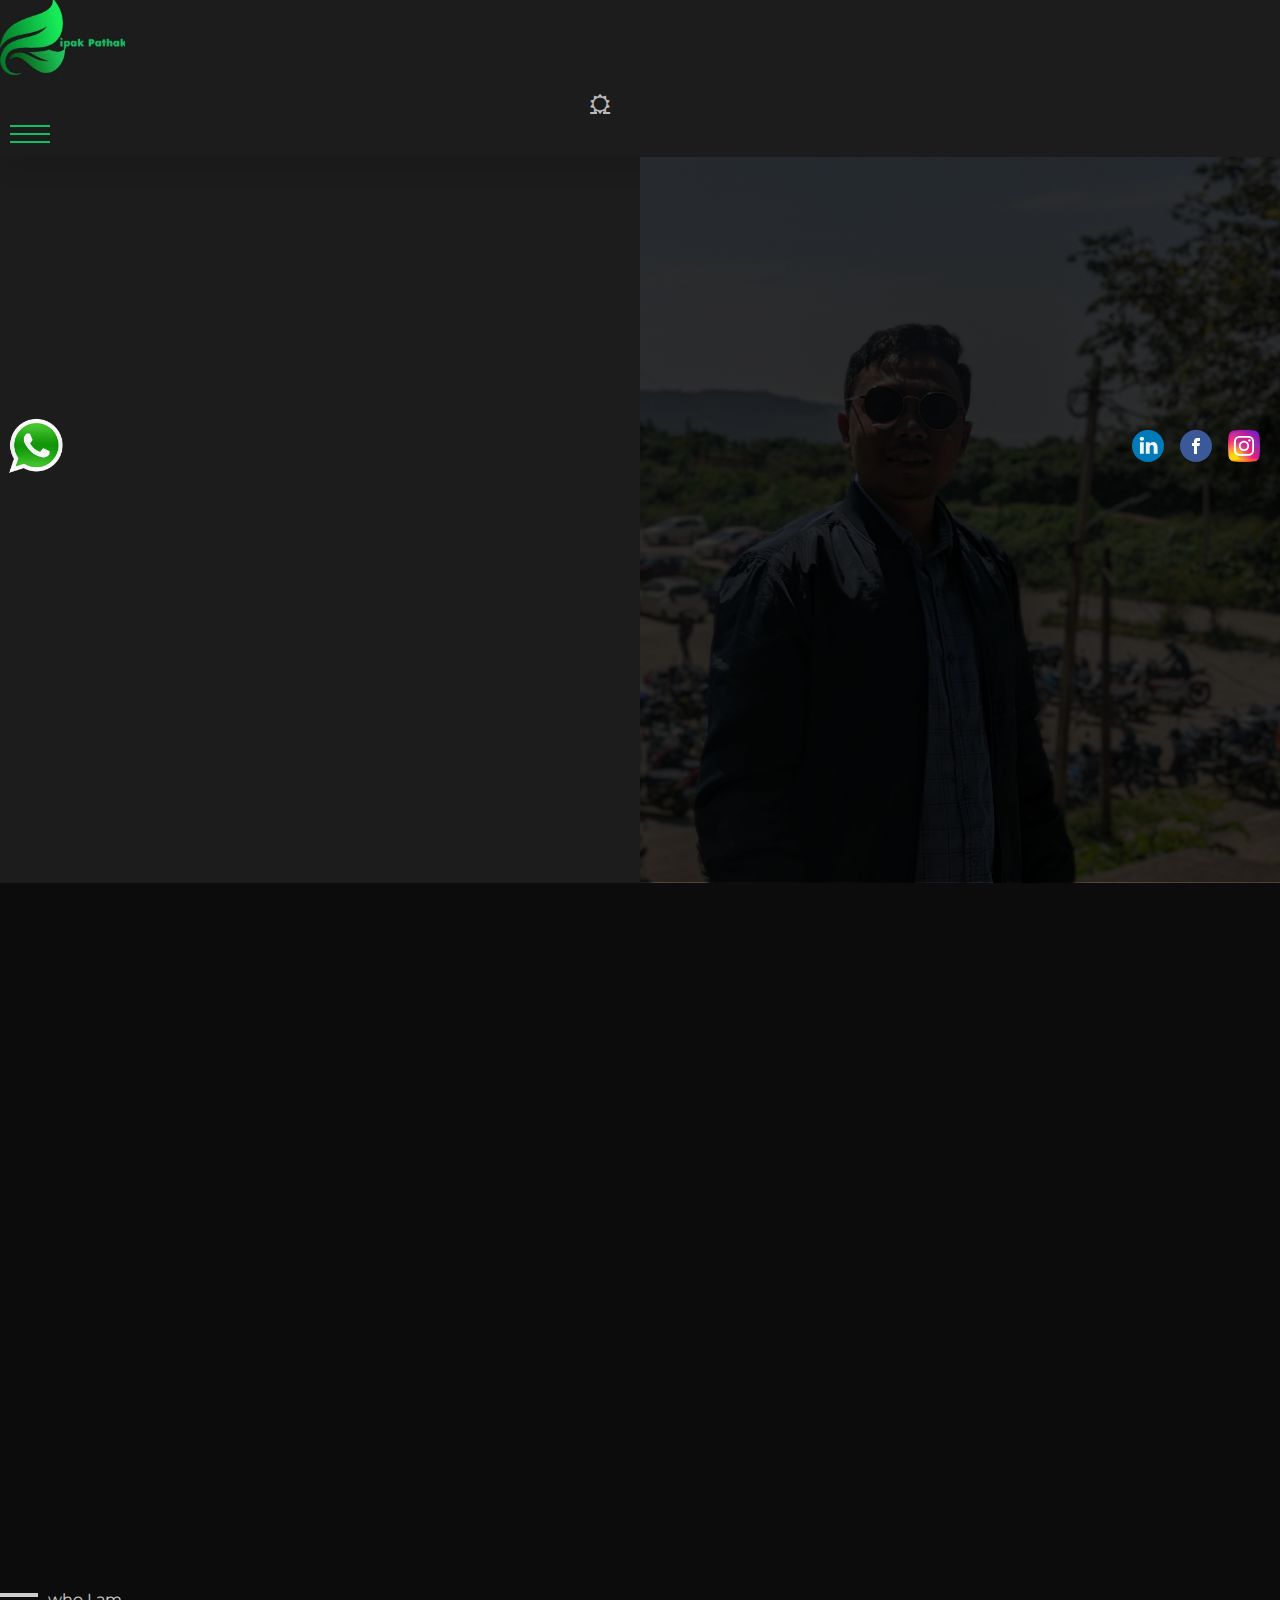
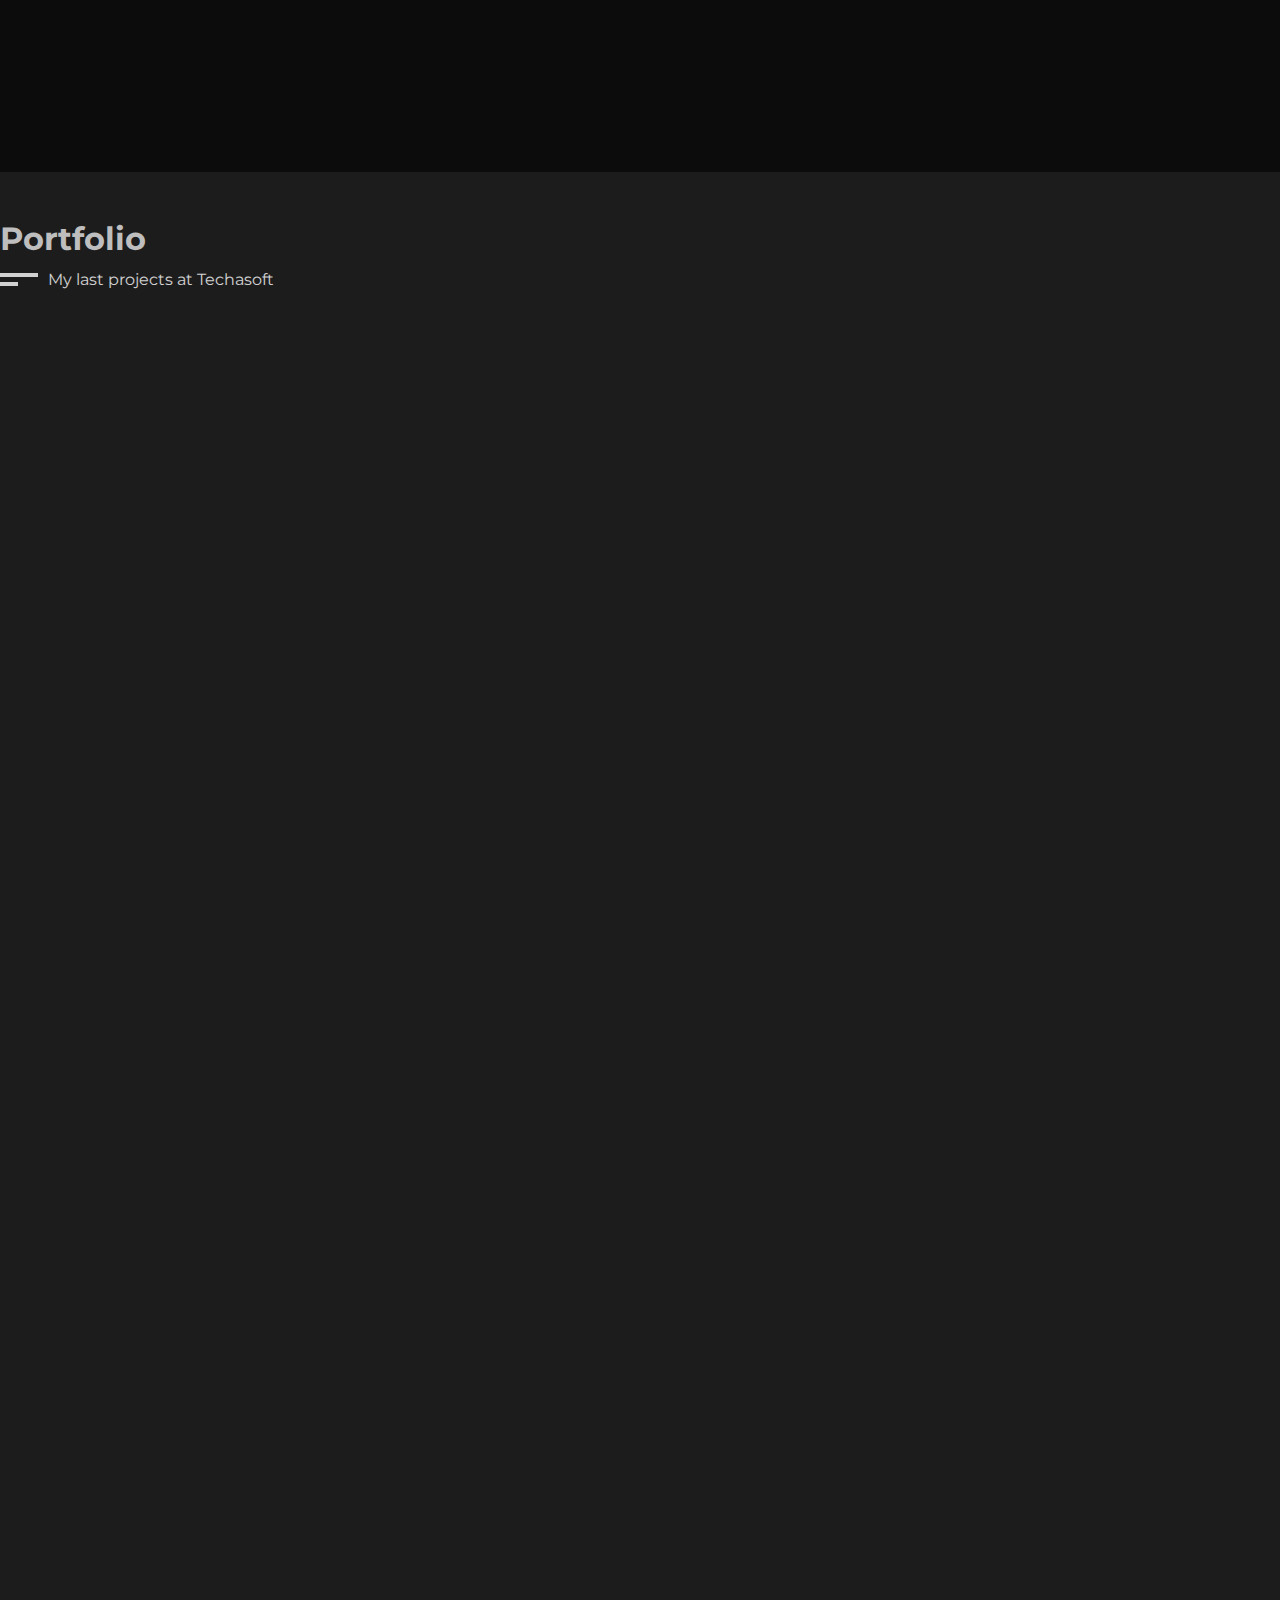
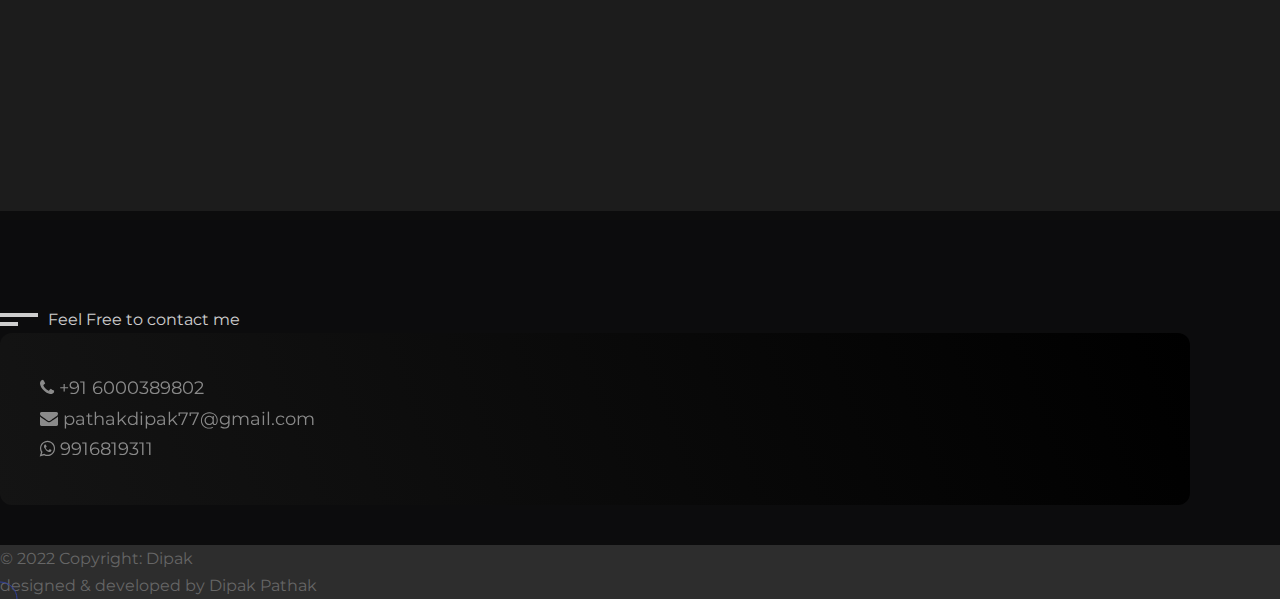
<file: index.html>
<!DOCTYPE html>
<html lang="en">

<head>
  <meta charset="UTF-8">
  <meta http-equiv="X-UA-Compatible" content="IE=edge">
  <meta name="viewport" content="width=device-width, initial-scale=1.0">
  <meta name="author" content="Dipak Pathak">
  <meta name="description" content="An Indian front-end web developer who crafts websites with a strong focus on delivering a user-first experience, blending it seamlessly with clean and minimalistic design principles. My expertise lies in creating responsive websites that not only look great but also align with your business objectives, all while preserving their distinct uniqueness
  ">
  <meta name="keywords" content="HTML, CSS, Bootstrap, JavaScript, PHP, Codeigniter">
  <link rel="short icon" href="./assets/images/logL.png">
  <meta property="og:title" content="Portfolio | Dipak Pathak">
  <meta property="og:description" content="An Indian front-end web developer who crafts websites with a strong focus on delivering a user-first experience, blending it seamlessly with clean and minimalistic design principles. My expertise lies in creating responsive websites that not only look great but also align with your business objectives, all while preserving their distinct uniqueness
  ">
  <meta property="og:image" content="./assets/images/logo.webp">
  <meta property="og:url" content="https://dipakpathak164.github.io/myportfolio.github.io/">
  <!-- Bootstrap CSS -->
  <link href="https://cdn.jsdelivr.net/npm/bootstrap@5.1.3/dist/css/bootstrap.min.css" rel="stylesheet"
    integrity="sha384-1BmE4kWBq78iYhFldvKuhfTAU6auU8tT94WrHftjDbrCEXSU1oBoqyl2QvZ6jIW3" crossorigin="anonymous">
  <!-- font awesome -->
  <link rel="stylesheet" href="https://stackpath.bootstrapcdn.com/font-awesome/4.7.0/css/font-awesome.min.css">

  <!-- Aos -->
  <link href="https://unpkg.com/aos@2.3.1/dist/aos.css" rel="stylesheet">

  <!-- Custom css -->
  <link rel="stylesheet" href="./assets/css/style.css">
  <!-- Swiper -->
  <link rel="stylesheet" href="./assets/css/swiper-bundle.min.css">
  <!-- Slick -->
  <link rel="stylesheet" href="./assets/css/owl.carousel.css">
  <link rel="stylesheet" href="./assets/css/owl.carousel.min.css">
  <link rel="stylesheet" href="./assets/css/owl.theme.default.min.css">
  <link rel="stylesheet" href="https://cdnjs.cloudflare.com/ajax/libs/animate.css/4.1.1/animate.min.css" />
  <title>Portfolio || Dipak Pathak</title>
  <!-- Google fonts -->
  <link rel="preconnect" href="https://fonts.googleapis.com">
  <link rel="preconnect" href="https://fonts.gstatic.com" crossorigin>
  <link href="https://fonts.googleapis.com/css2?family=Montserrat:wght@400;500;600;700;800&display=swap"
    rel="stylesheet">
</head>

<body class=" ">
  <div id="body-overlay"></div>
  <!-- Start Custom navbar -->
  <header class="topheader">
    <nav class="navbar navbar-expand   py-1">
      <div class="container-fluid common_container">
        <a class="navbar-brand" href="https://dipakpathak164.github.io/myportfolio.github.io/">
          <img src="./assets/images/logo.webp" class="logoBlack" alt="Light">
          <img src="./assets/images/logow.webp" class="logoWhite" alt="Light">
        </a>
        <div class="d-flex align-items-center">
           <div class="nav-item theme-settings">
            <button class="toggler-button" type="button">
              <a href="javascript:void(0)" class="nav-link theme-settings-icon me-0">
                <i class="fa fa-moon-o theme-dark" aria-hidden="true"></i>
                <i class="fa fa-sun-o theme-bright" data-placement="bottom"></i>
              </a>
            </button>
           </div>
           <button id="sidebarCollapse">
            <div class="bar-parents">
              <div class="bar1"></div>
              <div class="bar2"></div>
              <div class="bar3"></div>
            </div>
           </button>
        </div>
        <div class="collapse navbar-collapse" id="navbarNav">
          <div class="mobile-logo d-none">
            <h2><span class="logo-text">DL<img src="./assets/images/bulbon.gif" alt="Light"
                  class="light__img animate__animated animate__flip">ght</span></h2>
          </div>
          <ul class="navbar-nav mx-auto">
            <li class="nav-item">
              <a class="nav-link nv_link" href="#">
                <i class="fa fa-home d-md-none d-block i-mob"></i>
                Home
              </a>
            </li>
            <li class="nav-item">
              <a class="nav-link nv_link nv_link-about" href="#about-me">
                <i class="fa fa-user-circle-o d-md-none d-block i-mob"></i>
                About
              </a>
            </li>
             <li class="nav-item">
              <a class="nav-link nv_link" href="#service">
                <i class="fa fa-suitcase d-md-none d-block i-mob" ></i>
                 Service
               </a>
            </li>
            <li class="nav-item">
              <a class="nav-link nv_link" href="#skills">
                <i class="fa fa-laptop d-md-none d-block i-mob"></i>
                Skills
              </a>
            </li>
           <li class="nav-item">
              <a class="nav-link nv_link" href="#portfolio">
                <i class="fa fa-handshake-o d-md-none d-block i-mob" ></i>
                Portfolio
              </a>
            </li>
           <li class="nav-item d-md-block d-none">
              <a class="nav-link demo nv_link" href="#contact-me">
                <i class="fa fa-info-circle d-md-none d-block i-mob" ></i>
                Contact
              </a>
            </li>
          </ul>
        </div>
      </div>
    </nav>
  </header>
  <!-- End Custom navbar -->
  <!-- Progress Bar -->
  <div class="progress__bar">
    <div class="filled" id="bar-higlight"></div>
  </div>
  <!-- Progress Bar -->
  <!-- Pre Loader -->
  <!-- <div id="preloader">
    <img src="./assets/images/bulbon.gif" alt="light">
  </div> -->
  <!--/ Pre Loader -->
  <!--=========Start Main ========== -->
  <main id="main">
    <section class="text-section top-hero sec-gap   position-relative">
      <div class="container-fluid common_container">
        <div class="row">
          <div class="col-md-7 d-flex align-items-center" data-aos="fade-up" data-aos-duration="1500">
            <div>
              <p class="small-hero">Hello, and welcome to my digital canvas! I'm</p>
              <h2 class="title">Dipak Pathak</h2>
              
                <h1 class="font-semi-bold"><span class="type__text"></span></h1>
               
               <p class="top-para"><i class="fa fa-smile-o"></i> Currently Working at <a href="https://www.techasoft.com/" target="_blank">Techasoft Pvt. Ltd</a></p>
              <div>
                <a href="tel:6000389802" class="btn btn_primary">
                 Contact me
                </a>
              </div>
            </div>
          </div>
          <div class="col-md-5 d-flex align-items-center mt-md-0 mt-4">
            <div class="photo-frame"   data-aos="zoom-in" data-aos-duration="1500">
              <img src="./assets/images/pp.jpg" alt="profile" class="mx-auto  "
              >
            </div>
          </div>
        </div>
      </div>
    </section>

    <!-- --About me -->
    <section class="about sec-gap  " id="about-me">
      <div class="container-fluid common_container">
        <div class="row">
          <div class="col-md-4 order-md-1 order-2">
            <div class="img-div">
              <img src="./assets/images/about.png" class="w-100 " alt="profile" data-aos="flip-up"
                data-aos-duration="1500">
            </div>
          </div>
          <div class="col-md-7 order-md-2 order-1 offset-md-1 d-flex align-items-center">
            <div class="">
              <div class="col-md-12">
                <h2 data-aos="fade-up" data-aos-duration="1500">About me</h2>
                <div class="base-line">
                  <div>
                    <div class="bar-line bar-1"></div>
                    <div class="bar-line bar-2"></div>
                  </div>
                  <p class="abt-para abt-para_w ">who I am</p>
                </div>
                <div class="mt-5">
                  <h3 data-aos="fade-up" data-aos-duration="1500">Dipak Pathak</h3>
                  <p data-aos="fade-up" data-aos-duration="1500" class="text-justify">AAn Indian front-end web developer who crafts websites with a strong focus on delivering a user-first experience, blending it seamlessly with clean and minimalistic design principles. My expertise lies in creating responsive websites that not only look great but also align with your business objectives, all while preserving their distinct uniqueness
                  </p>
                </div>
              </div>
            </div>
          </div>
        </div>
      </div>
    </section>
    <!-- --/About me -->

    <!-- ----Service--- -->
    <section class="sec-gap  " id="service">
      <div class="container-fluid common_container">
        <div class="row">
          <h2 class="second-heading text-center" data-aos="fade-up" data-aos-duration="1500">
            How do I help you?
          </h2>
        </div>
        <div class="row mt-4">
          <div class="col-lg-4 col-md-6 ml-auto p-xl-0 pe-xl-4">
            <div class="card card_1" data-aos="zoom-in-up">
              <div class="card_icon">
                <i class="fa fa-paint-brush"></i>
              </div>
              <h2>
                Web Design
              </h2>
              <p>
                Web design refers to the design of websites that are displayed on the internet. I work on the appearance
                in some cases, content of a website. Appearance, for instance, relates to the colors, font, and images
                used.
              </p>
            </div>
          </div>
          <div class="col-lg-4 col-md-6 p-xl-0 px-xl-2 mt-md-0 mt-4 mr-auto">
            <div class="card card_1" data-aos="zoom-in-up">
              <div class="card_icon">
                <i class="fa fa-mobile"></i>
              </div>
              <h2>
                Devices Responsive
              </h2>
              <p>
                Since the mid-2010s, design for mobile and tablet browsers has become ever-increasingly important.Two of
                the most common methods for designing websites that work well both on desktop and mobile are responsive
                and adaptive design.I build responsive websites for cross devices.
              </p>
            </div>
          </div>
          <!-- <div class="col-lg-4 col-md-6 p-xl-0 ps-xl-4 ps-xl-4 mt-lg-0 mt-4 mx-auto">
            <div class="card card_1" data-aos="zoom-in-up">
              <div class="card_icon">
                <i class="fa fa-code"></i>
              </div>
              <h2>
                App Design
              </h2>
              <p>
                Now more than ever an app is essential to your business. Build yours, worry-free. Get award-winning
                tech,
                with a fixed price and delivery date before you start.
              </p>
            </div>
          </div> -->
        </div>
      </div>
    </section>
    <!-- ----/Service--- -->

    <!-- Key Skills -->
    <section class="key-skills   sec-gap" id="skills">
      <div class="common_container container-fluid">
        <div class="row">
          <div class="col-md-12 text-center">
            <h2 data-aos="fade-up" data-aos-duration="1500">My Skills</h2>
            <div class="base-line justify-content-center">
              <div>
                <div class="bar-line bar-1"></div>
                <div class="bar-line bar-2"></div>
              </div>
              <p class="abt-para">what I know</p>
            </div>
          </div>
        </div>
        <div class="row mt-4">
          <div class="col-md-6 d-flex align-items-center">
            <div class="me-md-5 text-mb-center">
              <h4 data-aos="fade-up" data-aos-duration="1500" class="sub-key-title">
                My Creative Skills and Experience
              </h4>
              <p data-aos="fade-up" data-aos-duration="1500" class="key-para">
                <b>Creative and have the ability to solve problems.</b> Good concentration skills and always prepared.
                Anticipate problems and deal quickly with them.
              </p>
            </div>
          </div>
          <div class="col-md-6 mt-md-0 mt-3">
            <div class="progress_div w-100" data-aos="fade-right" data-aos-duration="1500">
              <div class="label w-100">
                <h5>HTML</h5>
                <span>90%</span>
              </div>
              <div class="progress">
                <div class="progress-bar" role="progressbar" style="width: 90%" aria-valuenow="90" aria-valuemin="0"
                  aria-valuemax="100"></div>
              </div>
              <div class="label w-100">
                <h5>CSS</h5>
                <span>85%</span>
              </div>
              <div class="progress">
                <div class="progress-bar progress-bar_2" role="progressbar" style="width: 70%" aria-valuenow="70"
                  aria-valuemin="0" aria-valuemax="100"></div>
              </div>
              <div class="label w-100">
                <h5>JAVASCRIPT</h5>
                <span>60%</span>
              </div>
              <div class="progress">
                <div class="progress-bar progress-bar_3" role="progressbar" style="width: 60%" aria-valuenow="60"
                  aria-valuemin="0" aria-valuemax="100"></div>
              </div>
              <div class="label w-100">
                <h5>BOOTSTRAP</h5>
                <span>85%</span>
              </div>
              <div class="progress">
                <div class="progress-bar progress-bar_4" role="progressbar" style="width: 85%" aria-valuenow="60"
                  aria-valuemin="0" aria-valuemax="100"></div>
              </div>
              <div class="label w-100">
                <h5>REACT</h5>
                <span>45%</span>
              </div>
              <div class="progress">
                <div class="progress-bar progress-bar_8" role="progressbar" style="width: 45%" aria-valuenow="60"
                  aria-valuemin="0" aria-valuemax="100"></div>
              </div>
              <div class="label w-100">
                <h5>PHP</h5>
                <span>50%</span>
              </div>
              <div class="progress">
                <div class="progress-bar progress-bar_5" role="progressbar" style="width: 50%" aria-valuenow="50"
                  aria-valuemin="0" aria-valuemax="100"></div>
              </div>
              <div class="label w-100">
                <h5>MYSQL</h5>
                <span>60%</span>
              </div>
              <div class="progress">
                <div class="progress-bar progress-bar_6" role="progressbar" style="width: 60%" aria-valuenow="60"
                  aria-valuemin="0" aria-valuemax="100"></div>
              </div>
            </div>
          </div>
        </div>
      </div>
    </section>
    <!-- Key Skills -->

    <!-- Portfolio-- -->
    <section class="portfolio sec-gap  " id="portfolio">
      <div class="container-fluid common_container">
        <div class="row">
          <div class="col-md-12 text-center">
            <h2>Portfolio</h2>
            <div class="base-line justify-content-center">
              <div>
                <div class="bar-line bar-1"></div>
                <div class="bar-line bar-2"></div>
              </div>
              <p class="abt-para">My last projects at Techasoft</p>
            </div>
          </div>
        </div>
        <div class="row mt-4 d-md-flex d-none">
          <div class="col-md-4 mb-4" data-aos="zoom-in-down" data-aos-duration="1500">
            <a href="https://www.park-bay.com/" target="_blank" class="parent-url">
              <div class="card portfolio-card">
                <div class="portfolio-card-img">
                  <img src="./assets/images/parkbay.png" class="w-100" alt="portfolio">
                </div>
                <div class="portfolio-content">
                  <p>Parkbay</p>
                </div>
              </div>
            </a>
          </div>
          <div class="col-md-4 mb-4" data-aos="zoom-in-down" data-aos-duration="1500">
            <a href="https://certro.techasoft.com/" target="_blank" class="parent-url">
              <div class="card portfolio-card">
                <div class="portfolio-card-img">
                  <img src="./assets/images/certro.png" class="w-100" alt="portfolio">
                </div>
                <div class="portfolio-content">
                  <p>Certro</p>
                </div>
              </div>
            </a>
          </div>
          <div class="col-md-4 mb-4" data-aos="zoom-in-down" data-aos-duration="1500">
            <a href="https://discoversignage.com/" target="_blank" class="parent-url">
              <div class="card portfolio-card">
                <div class="portfolio-card-img">
                  <img src="./assets/images/clientdiscover.png" class="w-100" alt="portfolio">
                </div>
                <div class="portfolio-content">
                  <p>Discover Signage</p>
                </div>
              </div>
            </a>
          </div>
          <div class="col-md-4 mb-4" data-aos="zoom-in-down" data-aos-duration="1500">
            <a href="https://instant-genie.com/" target="_blank" class="parent-url">
              <div class="card portfolio-card">
                <div class="portfolio-card-img">
                  <img src="./assets/images/project1.png" class="w-100" alt="portfolio">
                </div>
                <div class="portfolio-content">
                  <p>Instant Genie</p>
                </div>
              </div>
            </a>
          </div>
          <div class="col-md-4 mb-4" data-aos="zoom-in-down" data-aos-duration="1500">
            <a href="https://astrohelp.co/" target="_blank" class="parent-url">
              <div class="card portfolio-card">
                <div class="portfolio-card-img">
                  <img src="./assets/images/astrohelp.png" class="w-100" alt="portfolio">
                </div>
                <div class="portfolio-content">
                  <p>ASTROHELP</p>
                </div>
              </div>
            </a>
          </div>
          <div class="col-md-4 mb-4" data-aos="zoom-in-down" data-aos-duration="1500">
            <a href="http://www.mentutor.io/" target="_blank" class="parent-url">
              <div class="card portfolio-card">
                <div class="portfolio-card-img">
                  <img src="./assets/images/mentutor.png" class="w-100" alt="portfolio">
                </div>
                <div class="portfolio-content">
                  <p>Mentutor</p>
                </div>
              </div>
            </a>
          </div>
          <div class="col-md-4 mb-4" data-aos="zoom-in-down" data-aos-duration="1500">
            <a href="https://www.matrixventurestudio.com/" target="_blank" class="parent-url">
              <div class="card portfolio-card">
                <div class="portfolio-card-img">
                  <img src="./assets/images/matrixweb.png" class="w-100" alt="portfolio">
                </div>
                <div class="portfolio-content">
                  <p>Matrix Venture Studio</p>
                </div>
              </div>
            </a>
          </div>
          <div class="col-md-4 mb-4" data-aos="zoom-in-down" data-aos-duration="1500">
            <a href="https://sl-nusantara.com/" target="_blank" class="parent-url">
              <div class="card portfolio-card">
                <div class="portfolio-card-img">
                  <img src="./assets/images/sln.png" class="w-100" alt="portfolio">
                </div>
                <div class="portfolio-content">
                  <p>Strategi Lingkar Nusantara</p>
                </div>
              </div>
            </a>
          </div>
          <div class="col-md-4 mb-4" data-aos="zoom-in-down" data-aos-duration="1500">
            <a href="https://www.techastudio.com/" target="_blank" class="parent-url">
              <div class="card portfolio-card">
                <div class="portfolio-card-img">
                  <img src="./assets/images/techastudio.png" class="w-100" alt="portfolio">
                </div>
                <div class="portfolio-content">
                  <p>Techastudio</p>
                </div>
              </div>
            </a>
          </div>
          <div class="col-md-4 mb-4" data-aos="zoom-in-down" data-aos-duration="1500">
            <a href="https://www.clairvoyance-tech.com/" target="_blank" class="parent-url">
              <div class="card portfolio-card">
                <div class="portfolio-card-img">
                  <img src="./assets/images/cvtech.png" class="w-100" alt="portfolio">
                </div>
                <div class="portfolio-content">
                  <p>Clairvoyance-Tech</p>
                </div>
              </div>
            </a>
          </div>
          <div class="col-md-4 mb-4" data-aos="zoom-in-down" data-aos-duration="1500">
            <a href="https://plutoplanet.techasoft.com/" target="_blank" class="parent-url">
              <div class="card portfolio-card">
                <div class="portfolio-card-img">
                  <img src="./assets/images/pluto.png" class="w-100" alt="portfolio">
                </div>
                <div class="portfolio-content">
                  <p>Plutoplanet Inc. ​Space Design</p>
                </div>
              </div>
            </a>
          </div>
          <div class="col-md-4 mb-4" data-aos="zoom-in-down" data-aos-duration="1500">
            <a href="https://www.drspinewala.com/" target="_blank" class="parent-url">
              <div class="card portfolio-card">
                <div class="portfolio-card-img">
                  <img src="./assets/images/spinewala.png" class="w-100" alt="portfolio">
                </div>
                <div class="portfolio-content">
                  <p>Dr. Spinewala</p>
                </div>
              </div>
            </a>
          </div>
          <div class="col-md-4 mt-md-0 mt-4" data-aos="zoom-in-down" data-aos-duration="1500">
            <a href="https://www.canadaimmigration.today/" target="_blank" class="parent-url">
              <div class="card portfolio-card">
                <div class="portfolio-card-img">
                  <img src="./assets/images/project5.png" class="w-100" alt="portfolio">
                </div>
                <div class="portfolio-content">
                  <p>Canada Immigration</p>
                </div>
              </div>
            </a>
          </div>
          <div class="col-md-4 mt-md-0 mt-4 mb-4" data-aos="zoom-in-down" data-aos-duration="1500">
            <a href="https://www.indianrda.com/" target="_blank" class="parent-url">
              <div class="card portfolio-card">
                <div class="portfolio-card-img">
                  <img src="./assets/images/rda.png" class="w-100" alt="portfolio">
                </div>
                <div class="portfolio-content">
                  <p>India RDA</p>
                </div>
              </div>
            </a>
          </div>
          <div class="col-md-4 mb-4" data-aos="zoom-in-down" data-aos-duration="1500">
            <a href="https://www.techasoftfoundation.org/" target="_blank" class="parent-url">
              <div class="card portfolio-card">
                <div class="portfolio-card-img">
                  <img src="./assets/images/project2.png" class="w-100" alt="portfolio">
                </div>
                <div class="portfolio-content">
                  <p>Techasof Foundation</p>
                </div>
              </div>
            </a>
          </div>
          <div class="col-md-4 mb-md-4 mb-0" data-aos="zoom-in-down" data-aos-duration="1500">
            <a href="https://www.techasoft.com/recruitment-service" target="_blank" class="parent-url">
              <div class="card portfolio-card">
                <div class="portfolio-card-img">
                  <img src="./assets/images/techasoft.png" class="w-100" alt="portfolio">
                </div>
                <div class="portfolio-content">
                  <p>techasoft.com/recruitment-service</p>
                </div>
              </div>
            </a>
          </div>
          <div class="col-md-4 mt-md-0 mt-4" data-aos="zoom-in-down" data-aos-duration="1500">
            <a href="https://job.techasoft.com/" target="_blank" class="parent-url">
              <div class="card portfolio-card">
                <div class="portfolio-card-img">
                  <img src="./assets/images/project4.png" class="w-100" alt="portfolio">
                </div>
                <div class="portfolio-content">
                  <p>My hiree</p>
                </div>
              </div>
            </a>
          </div>
          <div class="col-md-4 mt-md-0 mt-4" data-aos="zoom-in-down" data-aos-duration="1500">
            <a href="https://www.bravofoundation.org.in/" target="_blank" class="parent-url">
              <div class="card portfolio-card">
                <div class="portfolio-card-img">
                  <img src="./assets/images/project6.png" class="w-100" alt="portfolio">
                </div>
                <div class="portfolio-content">
                  <p>Bravo Foundation</p>
                </div>
              </div>
            </a>
          </div>
        </div>
        <!-- mobile view-->
        <div class="row mt-4  d-md-none d-block  ox-hidden ">
          <div class="col-md-12">
            <!-- Slider main container -->
            <div class="my-owl-carousel ox-hidden w-100">
              <!-- Additional required wrapper -->
              <div class="owl-carousel owl-theme">
                <!-- slides -->
                <div>
                  <a href="https://www.techastudio.com/" target="_blank" class="parent-url">
                    <div class="card portfolio-card">
                      <div class="portfolio-card-img">
                        <img src="./assets/images/techastudio.png" class="w-100" alt="portfolio">
                      </div>
                      <div class="portfolio-content">
                        <p>Techastudio</p>
                      </div>
                    </div>
                  </a>
                </div>
                <!-- slides -->
                <div>
                  <a href="https://sl-nusantara.com/" target="_blank" class="parent-url">
                    <div class="card portfolio-card">
                      <div class="portfolio-card-img">
                        <img src="./assets/images/sln.png" class="w-100" alt="portfolio">
                      </div>
                      <div class="portfolio-content">
                        <p>Strategi Lingkar Nusantara</p>
                      </div>
                    </div>
                  </a>
                </div>
                <!-- Slides -->
                <div>
                  <a href="https://www.matrixventurestudio.com/" target="_blank" class="parent-url">
                    <div class="card portfolio-card">
                      <div class="portfolio-card-img">
                        <img src="./assets/images/matrixweb.png" class="w-100" alt="portfolio">
                      </div>
                      <div class="portfolio-content">
                        <p>Matrix Venture Studio</p>
                      </div>
                    </div>
                  </a>
                </div>
                <!-- Slides -->
                 <div class="">
                  <a href="https://www.park-bay.com/" target="_blank" class="parent-url">
                    <div class="card portfolio-card">
                      <div class="portfolio-card-img">
                        <img src="./assets/images/parkbay.png" class="w-100" alt="portfolio">
                      </div>
                      <div class="portfolio-content">
                        <p>Parkbay</p>
                      </div>
                    </div>
                  </a>
                 </div>
                <!-- Slides -->
                <!-- Slides -->
                <div class="">
                    <a href="https://certro.techasoft.com/" target="_blank" class="parent-url">
                      <div class="card portfolio-card">
                        <div class="portfolio-card-img">
                          <img src="./assets/images/certro.png" class="w-100" alt="portfolio">
                        </div>
                        <div class="portfolio-content">
                          <p>Certro</p>
                        </div>
                      </div>
                    </a>
                </div>
                <!-- Slides -->
                <!-- Slides -->
                <div class="">
                  <a href="http://www.mentutor.io/" target="_blank" class="parent-url">
                    <div class="card portfolio-card">
                      <div class="portfolio-card-img">
                        <img src="./assets/images/mentutor.png" class="w-100" alt="portfolio">
                      </div>
                      <div class="portfolio-content">
                        <p>Mentutor</p>
                      </div>
                    </div>
                  </a>
                </div>
                <!-- Slides -->
                <!-- Slides -->
                <div class="">
                  <a href="https://discoversignage.com/" target="_blank" class="parent-url">
                    <div class="card portfolio-card">
                      <div class="portfolio-card-img">
                        <img src="./assets/images/clientdiscover.png" class="w-100" alt="portfolio">
                      </div>
                      <div class="portfolio-content">
                        <p>Discover Signage</p>
                      </div>
                    </div>
                  </a>
                </div>
                <!-- Slides -->
                <div class="">
                  <a href="https://instant-genie.com/" target="_blank" class="parent-url">
                    <div class="card portfolio-card">
                      <div class="portfolio-card-img">
                        <img src="./assets/images/project1.png" class="w-100" alt="portfolio">
                      </div>
                      <div class="portfolio-content">
                        <p>Instant Genie</p>
                      </div>
                    </div>
                  </a>
                </div>
                <!-- Slides -->
                <div class="">
                  <a href="https://astrohelp.co/" target="_blank" class="parent-url">
                    <div class="card portfolio-card">
                      <div class="portfolio-card-img">
                        <img src="./assets/images/astrohelp.png" class="w-100" alt="portfolio">
                      </div>
                      <div class="portfolio-content">
                        <p>ASTROHELP</p>
                      </div>
                    </div>
                  </a>
                </div>
                <!-- Slides -->
                <div class="">
                  <a href="https://www.clairvoyance-tech.com/" target="_blank" class="parent-url">
                    <div class="card portfolio-card">
                      <div class="portfolio-card-img">
                        <img src="./assets/images/cvtech.png" class="w-100" alt="portfolio">
                      </div>
                      <div class="portfolio-content">
                        <p>Clairvoyance-Tech</p>
                      </div>
                    </div>
                  </a>
                </div>
                <!-- Slides -->
                <div class="">
                  <a href="https://plutoplanet.techasoft.com/" target="_blank" class="parent-url">
                    <div class="card portfolio-card">
                      <div class="portfolio-card-img">
                        <img src="./assets/images/pluto.png" class="w-100" alt="portfolio">
                      </div>
                      <div class="portfolio-content">
                        <p>Plutoplanet Inc. ​Space Design</p>
                      </div>
                    </div>
                  </a>
                </div>
                <!-- Slides -->
                <div class="">
                  <a href="https://www.drspinewala.com/" target="_blank" class="parent-url">
                    <div class="card portfolio-card">
                      <div class="portfolio-card-img">
                        <img src="./assets/images/spinewala.png" class="w-100" alt="portfolio">
                      </div>
                      <div class="portfolio-content">
                        <p>Dr. Spinewala</p>
                      </div>
                    </div>
                  </a>
                </div>
                <!-- Slides -->
                <div class="">
                  <a href="https://www.canadaimmigration.today/" target="_blank" class="parent-url">
                    <div class="card portfolio-card">
                      <div class="portfolio-card-img">
                        <img src="./assets/images/project5.png" class="w-100" alt="portfolio">
                      </div>
                      <div class="portfolio-content">
                        <p>Canada Immigration</p>
                      </div>
                    </div>
                  </a>
                </div>
                <!-- Slides -->
                <div class="">
                  <a href="https://www.indianrda.com/" target="_blank" class="parent-url">
                    <div class="card portfolio-card">
                      <div class="portfolio-card-img">
                        <img src="./assets/images/rda.png" class="w-100" alt="portfolio">
                      </div>
                      <div class="portfolio-content">
                        <p>India RDA</p>
                      </div>
                    </div>
                  </a>
                </div>
                <!-- Slides -->
                <div class="">
                  <a href="https://www.techasoftfoundation.org/" target="_blank" class="parent-url">
                    <div class="card portfolio-card">
                      <div class="portfolio-card-img">
                        <img src="./assets/images/project2.png" class="w-100" alt="portfolio">
                      </div>
                      <div class="portfolio-content">
                        <p>Techasof Foundation</p>
                      </div>
                    </div>
                  </a>
                </div>
                <!-- Slides -->
                <div class="">
                  <a href="https://www.techasoft.com/recruitment-service" target="_blank" class="parent-url">
                    <div class="card portfolio-card">
                      <div class="portfolio-card-img">
                        <img src="./assets/images/techasoft.png" class="w-100" alt="portfolio">
                      </div>
                      <div class="portfolio-content">
                        <p>techasoft.com/recruitment-service</p>
                      </div>
                    </div>
                  </a>
                </div>
                <!-- Slides -->
                <div class="">
                  <a href="https://job.techasoft.com/" target="_blank" class="parent-url">
                    <div class="card portfolio-card">
                      <div class="portfolio-card-img">
                        <img src="./assets/images/project4.png" class="w-100" alt="portfolio">
                      </div>
                      <div class="portfolio-content">
                        <p>My hiree</p>
                      </div>
                    </div>
                  </a>
                </div>
                <!-- Slides -->
                <div class="">
                  <a href="https://www.bravofoundation.org.in/" target="_blank" class="parent-url">
                    <div class="card portfolio-card">
                      <div class="portfolio-card-img">
                        <img src="./assets/images/project6.png" class="w-100" alt="portfolio">
                      </div>
                      <div class="portfolio-content">
                        <p>Bravo Foundation</p>
                      </div>
                    </div>
                  </a>
                </div>
              </div>
            </div>
          </div>
        </div>
        <!-- mobile View -->
      </div>
    </section>
    <!-- /Portfolio-- -->
    <!-- Contact Me -->
    <section class="sec-gap contact-me  " id="contact-me">
      <div class="container-fluid common_container">
        <div class="row">
          <div class="col-md-12 text-center">
            <h2 data-aos="fade-up" data-aos-duration="1500">Contact Me</h2>
            <div class="base-line justify-content-center">
              <div>
                <div class="bar-line bar-1"></div>
                <div class="bar-line bar-2"></div>
              </div>
              <p class="abt-para">Feel Free to contact me</p>
            </div>
          </div>
        </div>
        <div class="row mt-4">
          <div class="col-md-6 mx-auto">
            <div class="contact-box top-case">
              <a href="tel:+916000389802">
                <i class="fa fa-phone mr-3"></i>
                +91 6000389802
              </a> <br>
              <a href="mailto:pathakdipak77@gmail.com">
                <i class="fa fa-envelope mr-3"></i>
                pathakdipak77@gmail.com
              </a> <br>
              <a href="https://wa.me/919916819311?text=I%20want%20to%20know%20more%20details%20about%20Services">
                <i class="fa fa-whatsapp mr-3"></i>
                9916819311
              </a>
            </div>
          </div>
        </div>
      </div>
    </section>
    <!-- /Contact Me -->
  </main>
  <!-- ====Footer=== -->
  <footer class="page-footer py-2  ">
    <div class="container-fluid common_container">
      <div class="footer__flex">

        <!-- footer flex items -->
        <div class="footer__flex-items d-flex flex-md-row flex-column justify-content-between align-items-center">
          <div>
            © 2022 Copyright: Dipak
          </div>
          <div>
            designed & developed by Dipak Pathak
          </div>
          <div class="floating_social">
            <ul class="list-style-none d-flex flex-column">
              <li>
                <a href="https://www.linkedin.com/in/dipak-pathak-1b8403185/" target="_blank">
                  <img src="./assets/images/linkedin-1.svg" alt="linkedin" width="32">
                </a>
              </li>
              <li class="my-3">
                <a href="https://www.facebook.com/profile.php?id=100007384833210" target="_blank">
                  <img src="./assets/images/facebook.svg" alt="fb" width="32">
                </a>
              </li>
              <li>
                <a href="https://www.instagram.com/aspathak_deep/" target="_blank">
                  <img src="./assets/images/instagram.svg" alt="insta" width="32">
                </a>
              </li>
            </ul>
          </div>
        </div>
        <!-- /footer flex items -->
      </div>
    </div>
  </footer>
  <!-- ====Footer=== -->
  <!--==========End Main =========== -->

  <!-- -----scroll top-- -->
  <div class="scrollTop" onclick="scrollToTop()">
    <i class="fa fa-angle-up fa-2x floating" aria-hidden="true"></i>
  </div>
  <!-- -----scroll top-- -->
  <!-- ---whatsApp contact-- -->
  <span class="float__icon">
    <a href="https://wa.me/919916819311?text=I%20want%20to%20know%20more%20details%20about%20Services" target="_blank">
      <img src="./assets/images/whatsap.png" class="floating" width="56" height="56" alt="Whatsapp contact">
    </a>
  </span>
  <div class="custom-cursor"></div>
  <script src="https://code.jquery.com/jquery-3.6.0.slim.min.js"
    integrity="sha256-u7e5khyithlIdTpu22PHhENmPcRdFiHRjhAuHcs05RI=" crossorigin="anonymous"></script>
  <script src="https://cdn.jsdelivr.net/npm/@popperjs/core@2.10.2/dist/umd/popper.min.js"></script>
  <script src="https://cdn.jsdelivr.net/npm/bootstrap@5.1.3/dist/js/bootstrap.min.js"></script>
  <script src="https://unpkg.com/aos@2.3.1/dist/aos.js"></script>
  <!-- Typing Text Script -->
  <script src="./assets/js/typed.js"></script>
  <!-- Swiper Js -->
  <script src="./assets/js/swiper-bundle.min.js"></script>
  <!-- Owl Carousel -->
  <script src="./assets/js/owl.carousel.js"></script>
  <script src="./assets/js/owl.carousel.min.js"></script>
  <script src="./assets/js/main.js"></script>
</body>

</html>
</file>
<file: assets/css/style.css>
/* --------Variables------- */
 :root {
    --color-white:#fff;
    --color-bg-white:#ffffff;
    --color-be:#bebebe;
    --color-primary: #800080;
    --color-secondary: ;
    --black-primary: #1C1C1C;
    --blue-dark:#00172d;
    --dark-00:#000;
    --dark-14:#141414;
    --dark-2d:#2d2d2d;
    --color-green:#10bf61;
    --color-red:#fa2307;
    --color-pink:#fa07d1;
    --var-background: transparent linear-gradient(250deg, var(--dark-00) 0%, var(--dark-14) 100%) 0% 0% no-repeat padding-box; 
}

/* --------//Variables------- */

/* ------Global css----- */
*,
::before,
::after {
    -webkit-box-sizing: border-box;
            box-sizing: border-box;
    margin: 0;
    padding: 0;
}
/* ---Scrollbar Reset-- */
html{
  scroll-behavior: smooth;
}

::-webkit-scrollbar {
  width: 5px;
  height: 6px;
}

::-webkit-scrollbar-track {
  -webkit-box-shadow: var(--second-box-shadow);
          box-shadow: var(--second-box-shadow);
  border-radius: 10px;
}

::-webkit-scrollbar-thumb {
   background: transparent -o-linear-gradient(200deg, var(--dark-00) 0%, var(--dark-14) 100%) 0% 0% no-repeat padding-box;
   background: transparent linear-gradient(250deg, var(--dark-00) 0%, var(--dark-14) 100%) 0% 0% no-repeat padding-box; 
   border-radius: 10px;
}

::-webkit-scrollbar-thumb:hover {
   background: transparent -o-linear-gradient(200deg, var(--dark-00) 0%, var(--dark-14) 100%) 0% 0% no-repeat padding-box;
    background: transparent linear-gradient(250deg, var(--dark-00) 0%,var(--dark-14) 100%) 0% 0% no-repeat padding-box; 
}

body {
    font-family: 'Montserrat', sans-serif;
    color: #1d052e;
    background-color: var(--black-primary);
    line-height: 1.7;
}
body.active-theme{
    background: var(--color-bg-white);
}
.custom-cursor {
  position: fixed;
  width: 35px;
  height: 35px;
  border: 1px solid #303F9F; /* Border color */
  border-radius: 50%; /* Make it rounded */
  -webkit-transform: translate(-50%, -50%);
      -ms-transform: translate(-50%, -50%);
          transform: translate(-50%, -50%); /* Center the cursor */
  pointer-events: none; /* Ensure the cursor doesn't interfere with interactions */
  background-color: transparent; /* Background color */
  z-index: 9999; /* Ensure it appears above other elements */
  -webkit-transition: .5s;
  -o-transition: .5s;
  transition: .5s; /* Add a transition effect */

}
body.link-hover .custom-cursor {
  background-color: var(--color-green); 
  mix-blend-mode: difference; 
  width: 70px;
  height: 70px;
  border: 0;
}
body.hover .custom-cursor {
  background-color:var(--color-green); 
  mix-blend-mode: difference; 
  width: 70px;
  height: 70px;
  border: 0;
}

h1, h2, h3, h4, h5,p,li,a{
      -webkit-transition: 0.3s ease-in-out;
  -o-transition: 0.3s ease-in-out;
  transition: 0.3s ease-in-out;
}

ol,
ul {
    margin-bottom: 0;
}
.ml-auto{
    margin-left: auto;
}
.mr-auto{
    margin-right: auto;
}
.font-semi-bold{
    font-weight: 600;
}
.f-18{
    font-size: 18px;
    color: #666;
}
.f-18:hover{
     color: var(--color-be);
 }
.active-theme .f-18:hover, .active-theme .f-18{
    color: var(--blue-dark);
 }
 .ox-hidden {
    overflow-x: hidden;
 }
.common_container{
    width: 93%;
}
.sec-gap{
    padding-top: 40px;
    padding-bottom: 40px;
}
#preloader{
    position: fixed;
    width: 100%;
    height: 100vh;
    background-color: rgba(0, 0, 0, 0.8);
    top: 0;
    left: 0;
    z-index: 9999;
    display: -webkit-box;
    display: -ms-flexbox;
    display: flex;
    -webkit-box-pack: center;
        -ms-flex-pack: center;
            justify-content: center;
    -webkit-box-align: center;
        -ms-flex-align: center;
            align-items: center;
}
#preloader img{
   width: 35px;
  -webkit-animation-name: onoff; 
  animation-name: onoff;
  -webkit-animation-duration: 3s;
  animation-duration: 3s;
  -webkit-animation-iteration-count: infinite;
  animation-iteration-count: infinite;
  -webkit-animation-timing-function: ease-in-out;
  animation-timing-function: ease-in-out;
  -webkit-transform: scale(0);
      -ms-transform: scale(0);
          transform: scale(0);
  -webkit-filter: blur(5px);
          filter: blur(5px);
}
@-webkit-keyframes onoff {
  from {
      -webkit-transform: scale(1);
      transform: scale(1);
      -webkit-filter: blur(5px);
              filter: blur(5px);
  }
  65% {
      -webkit-transform: scale(0.8);
      transform: scale(0.8);
      -webkit-filter: blur(2px);
              filter: blur(2px);
  }
  100% {
      -webkit-transform: scale(0.9);
      transform: scale(0.9);
      -webkit-filter: blur(4px);
              filter: blur(4px);
  }
  to {
      -webkit-transform: scale(1);
      transform: scale(1);
       -webkit-filter: blur(0);
               filter: blur(0);
  }
}
@keyframes onoff {
  from {
      -webkit-transform: scale(1);
      transform: scale(1);
      -webkit-filter: blur(5px);
              filter: blur(5px);
  }
  65% {
      -webkit-transform: scale(0.8);
      transform: scale(0.8);
      -webkit-filter: blur(2px);
              filter: blur(2px);
  }
  100% {
      -webkit-transform: scale(0.9);
      transform: scale(0.9);
      -webkit-filter: blur(4px);
              filter: blur(4px);
  }
  to {
      -webkit-transform: scale(1);
      transform: scale(1);
       -webkit-filter: blur(0);
               filter: blur(0);
  }
}
/* Custom Buttons */
.btn_primary:hover{
   color: var(--blue-dark);
}
.btn_primary{
    background: transparent -o-linear-gradient(200deg, var(--dark-2d) 0%, var(--dark-14) 100%) 0% 0% no-repeat padding-box;
    background: transparent linear-gradient(250deg, var(--dark-2d) 0%, var(--dark-14) 100%) 0% 0% no-repeat padding-box; 
    color: var(--color-be);
    text-transform: uppercase;
    padding: 14px 30px;
    border-radius: 2px;
    z-index: 1;
    position: relative;
    overflow: hidden;
}
.btn_primary::before{
    position: absolute;
    content: '';
    top: 0;
    left: 0;
    width:0;
    height:100%;
    -webkit-clip-path: polygon(0 0, 100% 0%, 0% 100%, 0% 100%);
            clip-path: polygon(0 0, 100% 0%, 0% 100%, 0% 100%);
    -webkit-transition: 0.3s linear;
    -o-transition: 0.3s linear;
    transition: 0.3s linear;
    background-color:var(--color-green);
    z-index: -1;
}
.btn_primary:hover::before{
    width: 1700px;
    height: 60px;
}
.progress__bar{
    width: 100%;
    height: 2px;
    position: fixed;
    left: 0;
    z-index: 999;
}
.filled{
    -webkit-transition: width 0.15s linear;
    -o-transition: width 0.15s linear;
    transition: width 0.15s linear;
    width: 0;
    height: 100%;
    background-image: -webkit-gradient(linear, left top, right top, from(green), to(var(--color-green)) );
    background-image: -o-linear-gradient(left, green, var(--color-green) );
    background-image: linear-gradient(to right, green, var(--color-green) );
}
/* Custom css */
.topheader.active-bg{
  position: sticky;
  top: 0;
  left: 0;
  z-index: 1024 !important;
}
body.active-theme .topheader.active-bg{
  background-color: #ffffff;
}
body.stop-scroll{
  overflow: hidden;
}
 #navbarNav{
  position: fixed;
  width: 30%;
  height: 100vh;
  right: -30%;
  top: 0;
  background-color: rgba(12, 12, 13, 1);
  z-index: 1024;
  -webkit-transition: opacity .3s linear, right .3s ease-out;
  -o-transition: opacity .3s linear, right .3s ease-out;
  transition: opacity .3s linear, right .3s ease-out;
  overflow-y: auto;
 }
 .navbar{
   padding: 0;
   background: var(--black-primary);
   -webkit-box-shadow: 0.7px 8.9px 24.5px 0 rgb(8 8 24 / 10%);
   box-shadow: 0.7px 8.9px 24.5px 0 rgb(8 8 24 / 10%);
     -webkit-transition: 0.5s ease-in-out;
  -o-transition: 0.5s ease-in-out;
   transition: 0.5s ease-in-out;
}
#navbarNav.active{
  right: 0;
  background-color: var(--color-green);
}
.navbar-brand{
  padding: 0;
}
#sidebarCollapse.active .bar2 {
  opacity: 0;
}
#sidebarCollapse.active .bar1 {
-webkit-transform: rotate(-45deg) translate(-9px, 6px);
-ms-transform: rotate(-45deg) translate(-9px, 6px);
   transform: rotate(-45deg) translate(-9px, 6px);
}
#sidebarCollapse.active div.bar3 {
-webkit-transform: rotate(45deg) translate(-5px, -3px);
-ms-transform: rotate(45deg) translate(-5px, -3px);
   transform: rotate(45deg) translate(-5px, -3px);
width: 40px;
}

/* .topheader.active-bg .navbar-brand{
  padding-bottom: 0.6rem;
} */
.navbar.active-theme{
   background: #f5f5f5;
}
.navbar.active-theme .navbar-brand .logoWhite,.navbar .navbar-brand .logoBlack{
    display: inline-block;
}
.navbar .navbar-brand .logoWhite,.navbar.active-theme .navbar-brand .logoBlack{
  display: none;
}
.topheader.active-bg .navbar{
   padding: 0;
}
.navbar-brand{
   color: var(--color-green);
   font-weight: bold;
   -webkit-transform: scale(1);
       -ms-transform: scale(1);
           transform: scale(1);
    -webkit-transition: 0.5s ease-in-out;
  -o-transition: 0.5s ease-in-out;
   transition: 0.5s ease-in-out;
   overflow: hidden !important;
   display: inline-block;
}
.navbar-brand img{
  width: 120px;
  -o-object-fit: cover;
     object-fit: cover;
  margin-left: 5px;
  -webkit-transform: scale(1);
      -ms-transform: scale(1);
          transform: scale(1);
  -webkit-transition: 0.4s linear;
  -o-transition: 0.4s linear;
  transition: 0.4s linear;
}
.navbar-brand:hover img{
  -webkit-transform: scale(1.1);
      -ms-transform: scale(1.1);
          transform: scale(1.1);
}
.logo-text {
  font-size: 50px;
  font-weight: bold;
  font-style: italic;
  text-shadow: 6px 6px #e1d5e1, 5px 5px #e1d5e1, 5.5px 5.5px #e1d5e1, 5.25px 5.25px #e1d5e1, 5.75px 5.75px #e1d5e1, 4px 4px #e1d5e1, 4.5px 4.5px #e1d5e1, 4.25px 4.25px #e1d5e1, 4.75px 4.75px #e1d5e1, 3px 3px #e1d5e1, 3.5px 3.5px #e1d5e1, 3.25px 3.25px #e1d5e1, 3.75px 3.75px #e1d5e1, 2px 2px #e1d5e1, 2.5px 2.5px #e1d5e1, 2.25px 2.25px #e1d5e1, 2.75px 2.75px #e1d5e1, 1px 1px #e1d5e1, 1.5px 1.5px #e1d5e1, 1.25px 1.25px #e1d5e1, 1.75px 1.75px #e1d5e1, 0.5px 0.5px #e1d5e1, 0.25px 0.25px #e1d5e1, 0.75px 0.75px #e1d5e1;
  color: var(--color-green);
}
.logo-text:hover{
   opacity: 1;
}
/* .topheader.active-bg .navbar-brand{
   transform: scale(0.8);
} */
.topheader.active-bg .navbar-brand .logo-text{
   font-size: 30px;
}
.light__img{
  width: 30px;
  margin-left: 5px;
}
#sidebarCollapse,.toggler-button {
  /* width: 40px; */
  z-index: 1025 !important;
  padding-left: 10px;
  padding-right: 10px;
  text-align: center;
  outline: none;
  border: none;
  background-color: transparent;
  -webkit-transform: scale(1);
      -ms-transform: scale(1);
          transform: scale(1);
  -webkit-transition: ease-in 0.1s;
  -o-transition: ease-in 0.1s;
  transition: ease-in 0.1s;
}
.toggler-button{
  z-index: 1024 !important;
}
.bar1, .bar2, .bar3 {
  width: 40px;
  height: 2px;
  background: var(--color-green);
  margin: 6px 0;
  -webkit-transition: 0.4s;
  -o-transition: 0.4s;
  transition: 0.4s;
}
#sidebarCollapse.active .bar1, #sidebarCollapse.active .bar3{
  background: #ffffff;
}
.nav-item{
    margin-left: 10px;
    text-align: center;
}
.navbar-expand .navbar-nav{
    flex-direction: column;
}
.nav-link{
    font-size: 40px;
    color: var(--color-white);
    opacity: 0.7;
    position: relative;
}
 
.nav-link::after{
    position: absolute;
    content: '';
    bottom: 0;
    left: 50%;
    -webkit-transform: translateX(-50%);
        -ms-transform: translateX(-50%);
            transform: translateX(-50%);
    width: 0;
    height: 4px;
    border-top-left-radius: 4px;
    border-top-right-radius: 4px;
    background-color: var(--color-bg-white);
    -webkit-transition: all ease-in-out .2s;
    -o-transition: all ease-in-out .2s;
    transition: all ease-in-out .2s;
}
.navbar.active-theme .nav-link::after{
    background-color: var(--blue-dark);
}
.nav-link:hover:after{
    width: 100%;
 }
 .nav-link:hover{
    opacity: 1;
    color: #fff !important;
    font-weight: 700;
}
.navbar.active-theme .nav-link::after,.navbar .nav-link::after{
    background-color: var(--color-green);
}
.nav-link.demo{
  z-index: 1;
  padding-left: 1rem !important;
  padding-right: 1rem !important;
}
.nav-link.demo:hover{
  color: var(--color-white);
}
.nav-link.demo::after{
  width: 100%;
  z-index: -1;
}
.nav-link.demo:hover::after{
  width: 100%;
  height: 100%;
  border-top-left-radius: 2px;
  border-top-right-radius: 2px;
  background-color: var(--dark-2d);
}
.navbar.active-theme .nav-link.demo::after{
  background-color: var(--blue-dark);
}
.nav-link:focus{
  color: var(--color-green);
  opacity: 1;
}
.theme-settings .theme-dark{
  display: none;
  color: var(--blue-dark) !important;
  font-size: 25px;
}
.theme-settings.active-theme .theme-dark{
  display: block;
  color:var(--blue-dark) !important;
}
.theme-settings .theme-bright{
  display: block;
  font-size: 20px;
  color: #ffffff;
}
.theme-settings.active-theme .theme-bright{
  display: none;
}
.theme-settings a::after{
  content: none;
}
.theme-settings a:focus{
  color: var(--color-be) !important;
}
.tooltip-inner {
background-color: var(--color-green) !important;
/*!important is not necessary if you place custom.css at the end of your css calls. For the purpose of this demo, it seems to be required in SO snippet*/
color: #fff;
}

.tooltip-arrow::before{
   border-top-color: var(--color-green) !important;
}
.tooltip-arrow::before{
   border-bottom-color: var(--color-green) !important;
}



/* ===================== */
.top-hero{
  background-image:-webkit-gradient(linear,left top, left bottom,from(rgba(0, 0, 0, 0.8)),to(rgba(0,0,0,0.8))), url("../images/realdp.jpg");
  background-image:-o-linear-gradient(rgba(0, 0, 0, 0.8),rgba(0,0,0,0.8)), url("../images/realdp.jpg");
  background-image:linear-gradient(rgba(0, 0, 0, 0.8),rgba(0,0,0,0.8)), url("../images/realdp.jpg");
  background-size: 50%;
  background-position-x: 100%;
  background-position-y: 60%;
  background-repeat: no-repeat;
  width: 100%;
  position: relative;
  -webkit-transition: 0.7s linear;
  -o-transition: 0.7s linear;
  transition: 0.7s linear;
  overflow: hidden;
}
.top-hero.active-theme{
  background-image:-webkit-gradient(linear,left top, left bottom,from(rgba(0, 0, 0, 0.4)),to(rgba(0,0,0,0.4))), url("../images/realdp.jpg");
  background-image:-o-linear-gradient(rgba(0, 0, 0, 0.4),rgba(0,0,0,0.4)), url("../images/realdp.jpg");
  background-image:linear-gradient(rgba(0, 0, 0, 0.4),rgba(0,0,0,0.4)), url("../images/realdp.jpg"); 
  background-color: #dff0d8 !important;
}
.left_float_img{
  position: absolute;
  top: 0;
  left: 0;
  width: 200px;
  -webkit-transform: rotate(270deg);
      -ms-transform: rotate(270deg);
          transform: rotate(270deg);
  left: -8px;
  top: 10px;
}

.top-hero .small-hero{
  color: var(--color-be);
  font-size: 22px;
  font-weight: 500;
}
.top-hero .title{
  color: var(--color-be);
  font-weight: bold;
  font-size: 52px;
}
.active-theme .top-hero .title{
  color: var(--blue-dark);
}
.top-para a{
  color: var(--color-green);
  text-decoration: none;
  font-weight: 600;
}
.top-para i{
  color:  var(--color-green);
}
.text-wrapper{
  display: -webkit-inline-box;
  display: -ms-inline-flexbox;
  display: inline-flex;
}
.dynamic-texts{
  padding-left: 15px;
  height: 45px;
  overflow: hidden;
}
.dynamic-texts li{
  list-style: none;
  font-size: 40px;
  color: var(--color-green);
  line-height: 1.2;
  position: relative;
  top: 0;
  font-weight: 600;
   -webkit-animation: sliding 5s steps(3) infinite;
           animation: sliding 5s steps(3) infinite;
}
@-webkit-keyframes sliding{
  100%{
      top: auto;
  }
}
@keyframes sliding{
  100%{
      top: auto;
  }
}
.dynamic-texts li span{
  position: relative;
}
.dynamic-texts li span:after{
  position: absolute;
  content: '';
  top: 0;
  left: 0;
  width: 100%;
  height: 100%;
  background-color: var(--black-primary);
  border-left: 2px solid var(--color-green);
  -webkit-animation: typing 1.65s steps(10) infinite;
          animation: typing 1.65s steps(10) infinite;
}
.active-theme .dynamic-texts li span:after{
  background-color: #edf2fc;
}
@-webkit-keyframes typing{
  100%{
      left: 100%;
      margin: auto;
  }
}
@keyframes typing{
  100%{
      left: 100%;
      margin: 0 auto;
  }
}
.top-hero h1{
  font-size: 40px;
  line-height: 1.2;
  color: var(--color-be);
  margin-bottom: 4rem;
}
.top-hero h1 span{
  color: var(--color-green);
  font-weight: 700;
}
.top-hero.active-theme h1 {
  color: var(--blue-dark);
}
.top-hero p{
  color: #666;
  font-size: 22px;
  line-height: 1.5;
}

.top-hero.active p{
  text-shadow: none;
  color: #666;
}
.top-hero p:hover{
  color: var(--color-be);
}
.top-hero.active-theme p{
  color: var(--dark-14);
}
.top-hero.active-theme p:hover{
  color: #666;
}
.photo-frame{
  width: 100%;
  height: 400px;
  position: relative;
  padding: 40px 0;
  overflow: hidden;
  text-align: center;
}
.photo-frame::before{
  position: absolute;
  content: '';
  width: 40%;
  height: 40%;
  left: 0;
  top: 0;
  border-top: 5px solid var(--color-green);
  border-left: 5px solid var(--color-green);
  -webkit-transition: 6s all;
  -o-transition: 6s all;
  transition: 6s all;
}
.photo-frame::after{
  position: absolute;
  content: '';
  width: 40%;
  height: 40%;
  right: 0;
  bottom: 0;
  border-right: 5px solid var(--color-green);
  border-bottom: 5px solid var(--color-green);
  -webkit-transition: 6s all;
  -o-transition: 6s all;
  transition: 6s all;
}
.photo-frame:hover::before, .photo-frame:hover::after{
  width: 80%;
  height: 80%;
}
.photo-frame img{
  height: 100%;
  -o-object-fit: contain;
     object-fit: contain;
  -webkit-transition: 0.35s linear;
  -o-transition: 0.35s linear;
  transition: 0.35s linear;
  -webkit-transform: scale(1);
      -ms-transform: scale(1);
          transform: scale(1);
  border-radius: 10px;
          box-shadow:
          5px 5px 10px rgba(0, 0, 0, 0.2), /* Bottom right shadow */
          -5px -5px 10px rgba(255, 255, 255, 0.7);
}
.photo-frame:hover img{
  -webkit-transform: scale(1.05);
      -ms-transform: scale(1.05);
          transform: scale(1.05);
          box-shadow:
          2px 2px 8px rgba(0, 0, 0, 0.2), /* Bottom right shadow */
          -2px -2px 8px rgba(255, 255, 255, 0.7);
}
/* .img-div img{
     box-shadow: rgba(255, 255, 255, 0.1) 0px 1px 1px 0px inset, rgba(50, 50, 93, 0.25) 0px 50px 100px -20px, rgba(0, 0, 0, 0.3) 0px 30px 60px -30px;
     border-radius: 8px; 
} */
.about h2, .key-skills h2, .portfolio h2, .contact-me h2{
  color: var(--color-be);
  font-size: 32px;
  font-weight: bold;
}
.about{
  background-color: rgba(12, 12, 13, 1);
}
.about.active-theme,.portfolio.active-theme{
  background-image: -webkit-gradient(linear, left top, right bottom, from(var(--color-green)), color-stop(var(--color-green)), color-stop(#00a0c8), to(var(--color-green)));
  background-image: -o-linear-gradient(left top, var(--color-green), var(--color-green), #00a0c8, var(--color-green));
  background-image: linear-gradient(to right bottom, var(--color-green), var(--color-green), #00a0c8, var(--color-green));
}
.active-theme.about h2,  .portfolio.active-theme h2, .contact-me.active-theme h2{
  color: var(--blue-dark);
}
.base-line{
  display: -webkit-box;
  display: -ms-flexbox;
  display: flex;
  -webkit-box-align: center;
      -ms-flex-align: center;
          align-items: center;
}
.abt-para_w{
  color: #ffffff !important;
  opacity: 0.8;
}
.bar-line{
  background-color: #ffffff;
  opacity: 0.8;
  margin: 5px 0;
  display:block;
  height: 4px;
}
.bar-1{
  width: 38px;
}
.bar-2{
  width: 18px;
}
.key-skills,.contact-me{
  background-color: rgba(12, 12, 13, 1);
}
.about .abt-para, .key-skills p, .portfolio p, .contact-me p{
  color: #ffffff;
  opacity: 0.8;
  margin-left: 10px;
  margin-bottom: 0;
}
.key-skills.active-theme p,.contact-me.active-theme p{
  color: var(--blue-dark);
}
.key-skills.active-theme .bar-line,.contact-me.active-theme .bar-line{
  background-color: var(--blue-dark);
}
.about h3{
  color: var(--color-be);
  font-weight: 500;
}
.active-theme.about h3{
  color: var(--blue-dark);
}
.about p{
  color: var(--color-be);
  text-align: justify;
}
.active-theme.about p{
  color: var(--black-primary);
}
.key-skills.active-theme h2{
  color: var(--blue-dark);
}
.key-skills .sub-key-title{
  color: var(--color-be);
  font-weight: 600;
  font-size: 20px;
}
.active-theme.key-skills .sub-key-title{
  color: var(--blue-dark);
}
.key-skills .key-para{
  color: var(--color-be);
  margin-left: 0;
  text-align: justify;
}
.active-theme.key-skills .key-para{
  color: var(--blue-dark);
}
.key-skills .label{
  display: -webkit-box;
  display: -ms-flexbox;
  display: flex;
  -webkit-box-pack: justify;
      -ms-flex-pack: justify;
          justify-content: space-between;
  -webkit-box-align: center;
      -ms-flex-align: center;
          align-items: center;
}
.key-skills.active-theme .label h5, .key-skills.active-theme .label span{
  color: var(--blue-dark);
}
.key-skills .label h5, .key-skills .label span{
  font-size: 20px;
  font-weight: bold;
  color: var(--color-be);
}
.progress_div .progress{
  margin-bottom: 25px;
  height: 4px;
  border-radius: 10px;
}
.progress_div .progress .progress-bar{
  background-color: green;
}
.progress_div .progress .progress-bar.progress-bar_2{
  background-color: #f1e05a;
}
.progress_div .progress .progress-bar.progress-bar_3{
  background-color: #F06292;
}
.progress_div .progress .progress-bar.progress-bar_4{
  background-color: #2196F3;
}
.progress_div .progress .progress-bar.progress-bar_5{
  background-color: #e34c26;
}
.progress_div .progress .progress-bar.progress-bar_6{
  background-color: #303F9F;
}
.progress_div .progress .progress-bar.progress-bar_8{
  background-color:  orange !important;
}
.portfolio-card{
  border-radius: 12px;
  border: 0;
  background: var(--var-background);
  position: relative;
  overflow: hidden;
  -webkit-box-shadow: rgba(0, 0, 0, 0.19) 0px 10px 20px, rgba(0, 0, 0, 0.23) 0px 6px 6px;
          box-shadow: rgba(0, 0, 0, 0.19) 0px 10px 20px, rgba(0, 0, 0, 0.23) 0px 6px 6px;
}
.active-theme .portfolio-card{
  background: var(--color-green);
}


.portfolio-card::before{
  position: absolute;
  content: '';
  top: 50%;
  left: 50%;
  -webkit-transform: translate(-50%,-50%) rotate(0);
      -ms-transform: translate(-50%,-50%) rotate(0);
          transform: translate(-50%,-50%) rotate(0);
  width: 70px;
  height: 70px;
  background-color: var(--color-green);
  z-index: 1;
  -webkit-transition: 1s ease-in-out;
  -o-transition: 1s ease-in-out;
  transition: 1s ease-in-out;
  -webkit-clip-path: polygon(50% 0%, 63% 32%, 98% 35%, 74% 60%, 79% 91%, 50% 70%, 21% 91%, 25% 60%, 2% 35%, 34% 29%);
          clip-path: polygon(50% 0%, 63% 32%, 98% 35%, 74% 60%, 79% 91%, 50% 70%, 21% 91%, 25% 60%, 2% 35%, 34% 29%);
          color: #fff;
}
.portfolio-card:hover::before{
  content: "\f06e";
  background-color: lightgray;
  color: var(--color-green);
  font-weight: 500;
  width: 100%;
  font-size: 30px !important;
  width: -webkit-fit-content;
  width: -moz-fit-content;
  width: fit-content;
  height: auto;
  display: inline-block;
  font: normal normal normal 14px/1 FontAwesome;
  font-size: inherit;
  text-rendering: auto;
  -webkit-font-smoothing: antialiased;
  -moz-osx-font-smoothing: grayscale;
  padding: 4px 12px;
  border-radius:12px ;
  -webkit-transform:  translate(-50%,-50%) rotate(360deg);
      -ms-transform:  translate(-50%,-50%) rotate(360deg);
          transform: translate(-50%,-50%) rotate(360deg);
  /* -webkit-clip-path: polygon(50% 0%, 63% 32%, 98% 35%, 74% 60%, 79% 91%, 50% 70%, 21% 91%, 25% 60%, 2% 35%, 34% 29%);
          clip-path: polygon(50% 0%, 63% 32%, 98% 35%, 74% 60%, 79% 91%, 50% 70%, 21% 91%, 25% 60%, 2% 35%, 34% 29%); */
          -webkit-clip-path: none;
                  clip-path: none;
}
/* .active-theme .portfolio-card::before{
  background-color: rgba(0, 0, 0, 0.0);
} */
.portfolio-card .portfolio-card-img{
  height:171px;
}
.portfolio-card:hover .portfolio-card-img img{
  -webkit-filter: grayscale(0);
          filter: grayscale(0);
}
.portfolio-card .portfolio-card-img img{
  height: 100%;
  /* -o-object-fit: cover;
     object-fit: cover; */
  border-top-left-radius: 12px;
  border-top-right-radius: 12px;
  /* -webkit-filter: grayscale(100%);
          filter: grayscale(100%); */
  -webkit-transition: 5s all;
  -o-transition: 5s all;
  transition: 5s all;
}
.portfolio-card:hover .portfolio-content{
  left: 0;
  border-bottom-left-radius: 12px;
  border-bottom-right-radius: 12px;
}
.portfolio-content{
  position: absolute;
  bottom: 0;
  left: -100%;
  width: 100%;
  -webkit-transition: 1s all;
  -o-transition: 1s all;
  transition: 1s all;
  background-color: var(--blue-dark);
  border-radius:0;
  z-index: 99;
  padding: 15px;
}
.portfolio-content p{
  color: var(--color-green);
  font-size: 20px;
  font-weight: 600;
}
.swiper-button-next{
  right: -18px !important;
}
.swiper-button-prev{
  left: -18px !important;
}
.swiper-button-next, .swiper-button-prev{
  color: #ffffff !important;
  top: 122% !important;
  opacity: 0.8;
}
.contact-box{
  border-radius: 12px;
  padding: 40px;
  background: var(--var-background);
}
.active-theme .contact-box{
      -webkit-box-shadow: 1.7px 9.8px 30px 0 rgb(3 2 50 / 30%);
  box-shadow: 1.7px 9.8px 30px 0 rgb(3 2 50 / 30%);
  background-image: -webkit-gradient(linear, left top, right bottom, from(var(--color-green)), color-stop(var(--color-green)), color-stop(#00a0c8), to(var(--color-green)));
  background-image: -o-linear-gradient(left top, var(--color-green), var(--color-green), #00a0c8, var(--color-green));
  background-image: linear-gradient(to right bottom, var(--color-green), var(--color-green), #00a0c8, var(--color-green));
}
/* body.active-theme{
  background-image: linear-gradient(to right bottom, #FD4C5C, #048a04, #00a0c8, #3C6AB3, #4640DE);
  /* background: linear-gradient(to right, #00FF00, #0000FF, #FF0000); 
} */
.active-theme .contact-box a{
  opacity: 1;
  color: #fff;
}
.active-theme .contact-box a:hover{
  color: var(--blue-dark);
}
.contact-box a:hover{
  opacity: 1;
  color: var(--color-green);
}
.contact-box a{
  color: var(--color-be);
  font-size: 18px;
  text-decoration: none;
  font-weight: normal;
  opacity: 0.7;
}
.footer__flex-items ul{
  display: -webkit-box;
  display: -ms-flexbox;
  display: flex;
  -webkit-box-align: center;
      -ms-flex-align: center;
          align-items: center;
  -webkit-box-pack: center;
      -ms-flex-pack: center;
          justify-content: center;
}
.footer__flex-items ul li a {
  margin: 8px 8px 0 8px;
}
.footer__flex-items ul li a i.fa{
  font-size: 30px;
}
.page-footer{
  background:  var(--dark-2d);
}
.page-footer.active-theme{
  background-color: #f5f5f5;
}
 
.floating_social{
  position: fixed;
  top: 50%;
  transform: translateY(-50%);
  right: 12px;
  z-index: 99;
}
 
.floating_social ul li a{
  color: #ffffff;
}
.floating_social ul li a img{
  transform: scale(1) rotate(0);
  transition: 0.35s ease-in;
}
.floating_social ul li a:hover img{
   transform: scale(1.2) rotate(360deg);
}
.float__icon {
  position: fixed;
  left: 8px;
  top: 50%;
  -webkit-transform: translateY(-50%);
      -ms-transform: translateY(-50%);
          transform: translateY(-50%);
  -webkit-transition: 0.5s linear;
  -o-transition: 0.5s linear;
  transition: 0.5s linear;
  z-index: 100;
}
.floating {
  -webkit-animation-name: floating;
  animation-name: floating;
  -webkit-animation-duration: 3s;
  animation-duration: 3s;
  -webkit-animation-iteration-count: infinite;
  animation-iteration-count: infinite;
  -webkit-animation-timing-function: ease-in-out;
  animation-timing-function: ease-in-out;
  -webkit-transform: scale(1);
      -ms-transform: scale(1);
          transform: scale(1);
}
@-webkit-keyframes floating {
  from {
      -webkit-transform: scale(1);
      transform: scale(1);
  }
  65% {
      -webkit-transform: scale(0.8);
      transform: scale(0.8);
  }
  to {
      -webkit-transform: scale(1);
      transform: scale(1);
  }
}
@keyframes floating {
  from {
      -webkit-transform: scale(1);
      transform: scale(1);
  }
  65% {
      -webkit-transform: scale(0.8);
      transform: scale(0.8);
  }
  to {
      -webkit-transform: scale(1);
      transform: scale(1);
  }
}
.floating:hover {
  -webkit-animation: none;
          animation: none;
}

.flex__box_1{
  -webkit-box-orient: vertical;
  -webkit-box-direction: normal;
      -ms-flex-direction: column;
          flex-direction: column;
}
.flex__box_1, .flex_right_items{
  display: -webkit-box;
  display: -ms-flexbox;
  display: flex;
  -webkit-box-pack: justify;
      -ms-flex-pack: justify;
          justify-content: space-between;
  -webkit-box-align: center;
      -ms-flex-align: center;
          align-items: center;
  -ms-flex-wrap: nowrap;
      flex-wrap: nowrap;
}
.flex_right_items{
   margin-left: 40px;
   width: 100%;
  max-width: 100%;
  min-width: 1px
}
.flex_left_items{
   width: auto;
   max-width: 100%;
}
.flex_left_items h2{
  color: var(--color-green);
  font-size: 28px;
}

.flex_1_items{
  color: var(--color-white);
  -webkit-box-flex: 1;
      -ms-flex: 1;
          flex: 1;
}
.flex_1_items img{
  width: 60%;
  -webkit-filter: grayscale(100%);
          filter: grayscale(100%);
  -webkit-transition: -webkit-filter .3s ease-in-out;
  transition: -webkit-filter .3s ease-in-out;
  -o-transition: filter .3s ease-in-out;
  transition: filter .3s ease-in-out;
  transition: filter .3s ease-in-out, -webkit-filter .3s ease-in-out;
  opacity: 0.7;
}
.flex_1_items:hover img{
  -webkit-filter: grayscale(0);
          filter: grayscale(0);
  opacity: 1;
}
.second-heading{
  font-size: 40px;
  font-weight: bold;
  color: var(--color-be);
}

section.active-theme .second-heading {
  color: var(--blue-dark);
}
.my-nav-tabs{
  border-bottom: 1px solid  #666;
}
button.mynav-link:hover{
  background-color: var(--dark-2d) !important;
  color: var(--color-white); 
}
button.mynav-link{
  width: 21.5625rem;
  height: 4.1875rem; 
  border-radius: 2px;
  text-transform: uppercase;
  color: var(--color-white) !important;
  opacity: 1 !important;
  border: none !important;
}
button.mynav-link.active-theme {
  color: var(--blue-dark) !important;
}
button.mynav-link:hover::after{
  background-color: var(--color-be) !important;
}
button.mynav-link.active{
  background-color: var(--dark-2d) !important;
}
button.mynav-link.active-theme.active, button.mynav-link.active-theme:hover{
  color: var(--color-white) !important;
}
.nav-contents{
  margin-top: 70px;
}
.nav-contents h2{
  color: var(--color-green);
  font-size: 35px;
  font-weight: bold;
}
.nav-contents p{
  color: #666;
  font-size: 24px;
  line-height: 1.6;
}
.nav-contents p:hover{
  color: var(--color-be);
}
.active-theme .nav-contents p{
  color: var(--dark-14);
}
.active-theme .nav-contents p:hover{
  color: var(--blue-dark);
}
.float-img{
  width: 70%;
}

.card_1{
  border-radius: 8px;
  border: 0;
  background-color: var(--dark-2d);
  padding: 30px;
  -webkit-box-shadow: 0 2.8px 2.2px rgba(0, 0, 0, 0.034),0 6.7px 5.3px rgba(0, 0, 0, 0.048), 0 12.5px 10px rgba(0, 0, 0, 0.06),0 22.3px 17.9px rgba(0, 0, 0, 0.072), 0 41.8px 33.4px rgba(0, 0, 0, 0.086),0 100px 80px rgba(0, 0, 0, 0.12) ;
          box-shadow: 0 2.8px 2.2px rgba(0, 0, 0, 0.034),0 6.7px 5.3px rgba(0, 0, 0, 0.048), 0 12.5px 10px rgba(0, 0, 0, 0.06),0 22.3px 17.9px rgba(0, 0, 0, 0.072), 0 41.8px 33.4px rgba(0, 0, 0, 0.086),0 100px 80px rgba(0, 0, 0, 0.12) ;
  -webkit-transition: all .6s ease;
  -o-transition: all .6s ease;
  transition: all .6s ease;
  height: 397px;
}
.active-theme .card_1, .news-card {
  background-color: var(--color-bg-white);
  -webkit-box-shadow: 1.7px 9.8px 30px 0 rgb(3 2 50 / 30%);
  box-shadow: 1.7px 9.8px 30px 0 rgb(3 2 50 / 30%);
}
.card_1:hover{
  -webkit-box-shadow: none;
          box-shadow: none;
}
.card_1 .fa{
  color: #666;
  font-size: 60px;
}
.card_1 h2{
  color: var(--color-green);
  font-size: 32px;
  margin: 16px 0;
}
.card_1:hover p{
  color: #bebebe;
}
.card_1 p{
  color: #666;
    -webkit-transition: 0.3s ease-in-out;
  -o-transition: 0.3s ease-in-out;
  transition: 0.3s ease-in-out;
  text-align: justify;
}
.text-para{
  color: var(--color-be);
  font-size: 50px;
  font-weight: bold;
  text-align: center;
}
.active-theme .text-para{
  color: var(--blue-dark);
}
.text-para-green{
  color: var(--color-green);
  font-size: 50px;
  font-weight: bold;
  text-align: center;
}
.news-card{
  border-radius: 2px;
  background-color: rgba(255, 255, 255, 0.1);
  padding:50px 20px;
  overflow: hidden;
     -webkit-transition: all .6s ease;
  -o-transition: all .6s ease;
  transition: all .6s ease;
  margin: 0 15px;
}
.news-card:hover, .card_1:hover{
  background: transparent -o-linear-gradient(200deg, var(--dark-2d) 0%, var(--dark-14) 100%) 0% 0% no-repeat padding-box;
  background: transparent linear-gradient(250deg, var(--dark-2d) 0%, var(--dark-14) 100%) 0% 0% no-repeat padding-box;
}
.news_titile{
  font-size: 24px;
  line-height: 1.1;
  color: #666;
  margin-top: 20px;
  -webkit-transition: 0.3s ease-in-out;
  -o-transition: 0.3s ease-in-out;
  transition: 0.3s ease-in-out;
}
.active-theme .news_titile{
  color: var(--dark-14);
}
.btn-news-more:focus{
  outline: none;
  -webkit-box-shadow: none;
          box-shadow: none;
  text-align: center;
}
.btn-news-more:hover{
  color: var(--color-green);
}
.btn-news-more{
  color: var(--color-green);
  text-align: left;
  -webkit-transform: translateX(-100%);
      -ms-transform: translateX(-100%);
          transform: translateX(-100%);
  -webkit-transition: 0.4s linear;
  -o-transition: 0.4s linear;
  transition: 0.4s linear;
}
.news-card:hover .btn-news-more{
  -webkit-transform: translateX(0);
      -ms-transform: translateX(0);
          transform: translateX(0);
}
.news-card:hover .news_titile {
  color: var(--color-be);
}
.news-card:hover .news_card-icon .fa{
  color: var(--color-green);
}
.news_card-icon .fa{
  color: #666;
  font-size: 30px;
  -webkit-transition: all .6s ease;
  -o-transition: all .6s ease;
  transition: all .6s ease;
}

.contact-me.active-theme,.key-skills.active-theme,#service.active-theme{
  background: url("../images/dotsbg.png");
  background-repeat: repeat;
  width: 100%;
  height: 100%; 
  background-color: #dff0d8 !important;
}
/* .text-section.active-theme, footer.active-theme, .active-theme.portfolio,#service.active-theme{
  background-color: #edf2fc;
} */
.footer__flex{
  display: -webkit-box;
  display: -ms-flexbox;
  display: flex;
  -ms-flex-wrap: nowrap;
      flex-wrap: nowrap;
  -webkit-box-pack: justify;
      -ms-flex-pack: justify;
          justify-content: space-between;
}
.footer__flex-items{
  -webkit-box-flex: 1;
      -ms-flex: 1;
          flex: 1;
}
.footer__flex-items ul{
  list-style: none;
  padding-left: 0;
}
.footer__flex-items:hover{
  color: var(--color-be);
}
.footer__flex-items{
  color: #666;
      -webkit-transition: 0.3s ease-in-out;
  -o-transition: 0.3s ease-in-out;
  transition: 0.3s ease-in-out;
}
.active-theme .footer__flex-items{
  color: var(--dark-14);
}
.footer__flex-items h6{
  color: #666;
  font-size: 20px;
  font-weight: 600;
  margin-bottom: 16px;
}
.active-theme .footer__flex-items h6{
  color: var(--blue-dark);
}
.footer__flex-items ul li a{
      -webkit-transition: 0.3s ease-in-out;
  -o-transition: 0.3s ease-in-out;
  transition: 0.3s ease-in-out;
  text-decoration: none;
}

/* .active-theme .footer__flex-items ul li a{
  color: var(--dark-14);
} */
.footer__flex-items ul li a:hover{
  color: var(--color-green);
}
address{
  width: 200px;
  max-width: 200px;
}

.scrollTop {
    width: 40px;
    height: 40px;
    background: transparent -o-linear-gradient(338deg, #000 0%, #000 100%) 0% 0% no-repeat padding-box;
    background: transparent linear-gradient(112deg, #000 0%, #000 100%) 0% 0% no-repeat padding-box;
    -webkit-box-shadow: rgba(0, 0, 0, 0.1) 0px 10px 50px;
            box-shadow: rgba(0, 0, 0, 0.1) 0px 10px 50px;
    position: fixed;
    text-align: center;
    display: -webkit-box;
    display: -ms-flexbox;
    display: flex;
    -webkit-box-pack: center;
        -ms-flex-pack: center;
            justify-content: center;
    -webkit-box-align: center;
        -ms-flex-align: center;
            align-items: center;
    bottom: 500px;
    right: 8px;
    border: none;
    z-index: 1;
    visibility: hidden;
    opacity: 0;
    border-radius: 2px;
    -webkit-transition: 2s ease;
    -o-transition: 2s ease;
    transition: 2s ease;
    cursor: pointer;
    color: #fff;
}

.scrollTop.active {
    bottom: 40px;
    visibility: visible;
    opacity: 0.6;
}
 #body-overlay{
    width: 100%;
    height: 100vh;
    position: fixed;
    top: 0;
    right: -100%;
    background: rgba(0, 0, 0, .4);
    z-index: 97;
    display: block;
    backdrop-filter: blur(3px)
  }
  #body-overlay.active{
    display: block;
    right: 0;
  }
  .owl-carousel .owl-stage{
    padding-top:48px;
    padding-bottom: 48px;
  }
button.owl-next,button.owl-prev{
    margin:0 10px !important;
    padding: 5px;
    display: flex;
    justify-content: center;
    align-items: center;
    width: 50px;
    height: 50px;
  }
.owl-next i,.owl-prev i{
    font-size: 45px;
    color: #fff;
}
.owl-carousel.owl-drag .owl-item{
    transform: scale(.9);
    z-index: 1;
  }
.owl-carousel.owl-drag .owl-item.active.center{
     transform: scale(1.4);
     z-index: 2;

  }

  .owl-carousel.owl-drag .owl-item.active.center .portfolio-card{
    -webkit-box-shadow: rgba(0, 0, 0, 0.19) 0px 10px 20px, rgba(0, 0, 0, 0.23) 0px 6px 6px;
    box-shadow: rgba(0, 0, 0, 0.19) 0px 10px 20px, rgba(0, 0, 0, 0.23) 0px 6px 6px;
  }
  .owl-carousel.owl-drag .owl-item .portfolio-card{
    box-shadow: none;
  }
@media (min-width:768px) {
  #body-overlay{
    display: none;
  }
}
@media (min-width:1920px) {
  .common_container{
    max-width: 1500px !important;
  }
}
@media (max-width:1023px){
  .top-hero h1 {
   font-size: 32px;
   margin-bottom: 1rem;
  }
  .top-hero p, 
   .nav-contents p {
    font-size: 13px;
  }

  .nav-contents h2, .text-para, .text-para-green{
    font-size: 30px;
}
.news_titile{
    font-size: 20px;
 }
}
@media (max-width:991px) {
  .nav-link{
     font-size: 30px;
  }
}
@media (max-width:767px){

 .theme-settings {
    text-align: center;
 }
 .theme-settings.active-theme .theme-dark {
     margin: auto;
 }
 .tooltip-inner{
     display: none;
 }
/* ---Mobile nenu-- */
.navbar #navbarNav{
  background-color: rgba(0, 0, 0, 0.6);
  -webkit-backdrop-filter: blur(15px);
          backdrop-filter: blur(15px);
}
.navbar.active-theme #navbarNav{
  background-color: rgba(0, 0, 0, 0.5);
  -webkit-backdrop-filter: blur(15px);
          backdrop-filter: blur(15px);
}
#navbarNav{
    height: auto;
    position: fixed;
    bottom: 0;
    border-radius: 0;
    display: -webkit-box;
    display: -ms-flexbox;
    display: flex;
    -webkit-box-pack: center;
        -ms-flex-pack: center;
            justify-content: center;
    -webkit-box-align: center;
        -ms-flex-align: center;
            align-items: center;
    z-index: 99;
    -webkit-transition: 0.3s ease-out;
    -o-transition: 0.3s ease-out;
    transition: 0.3s ease-out;
}
.navbar-nav{
  -webkit-box-orient: horizontal;
  -webkit-box-direction: normal;
      -ms-flex-direction: row;
          flex-direction: row;
   width: 100%;
   padding-left: 10px;
   padding-right: 10px;
}
 #navbarNav.active{
    right: 0;
    width: 100%;
 }
 #body-overlay.active{
    display: block;
    right: 0;
 }
.navbar-nav {
    justify-content: center;
    -webkit-box-align: center;
        -ms-flex-align: center;
            align-items: center;
    margin-left: auto;
    margin-right: auto;
    gap: 35px;
}
.nav-item{
    margin-left: 0;
}

.nav-link {
    font-size: 20px;
    margin-bottom: 20px;
    text-align: center;
    margin-bottom: 0;
}
.navbar.active-theme .nav-link{
  color:#fff;
}
i.i-mob{
    font-size: 25px !important;
}
.nav-link.demo{
    padding-left: 0 !important;
    padding-right: 0 !important;
    margin-right: 0;
}
.nav-link.demo::after{
    width: 0;
}
.mobile-logo{
    position: absolute;
    left: 50%;
    top: 0;
    -webkit-transform: translateX(-50%);
        -ms-transform: translateX(-50%);
            transform: translateX(-50%);
    color: var(--color-green);
    width: 100%;
    text-align: center;
}
 .mobile-logo h2{
     font-size: 40px;
    font-weight: bold;
 }
 .theme-settings-icon{
    margin-bottom: 0;
 }
 .theme-settings-icon i{
   font-size: 25px !important;
 }
 .active-theme .footer__flex-items{
   text-align: center;
 }
 .nav-link.demo:hover::after{
    height: 4px;
 }
 .page-footer .container-fluid{
   padding-bottom: 70px;
 }
 .scrollTop.active{
   bottom: 80px;
 }
 .float__icon{
    top: 75%;
 }
  body p, address , 
.footer__flex-items ul li a{
  font-size: .8rem !important;
  }
  .theme-settings small{
  font-size: 12px !important;
  }
.dynamic-texts{
  height: 32px;
}
.dynamic-texts li{
  font-size: 26px;
  -webkit-animation: none !important;
          animation: none !important;
}
.dynamic-texts li span:after{
  -webkit-animation: none !important;
          animation: none !important;
  color: var(--color-green);
  background-color: unset;
  font-size: 26px;
}
@-webkit-keyframes sliding{
  100%{
      top: -110px;
  }
 }
@keyframes sliding{
  100%{
      top: -110px;
  }
 }
 
.top-hero{
  background-size: cover;
  /* background-position-y: -2%; */
  padding-bottom: 0;
}
.top-para{
  color: #ffffff !important;
}
.top-hero.active-theme{
  background-image: -webkit-gradient(linear,left top, left bottom,from(rgba(0, 0, 0, 0.4)),to(rgba(0,0,0,0.4))), url(../images/realdp.jpg);
  background-image: -o-linear-gradient(rgba(0, 0, 0, 0.4),rgba(0,0,0,0.4)), url(../images/realdp.jpg);
  background-image: linear-gradient(rgba(0, 0, 0, 0.4),rgba(0,0,0,0.4)), url(../images/realdp.jpg);
}
.active-theme.about .abt-para, .portfolio.active-theme p {
  color: #ffffff;
}
.active-theme .bar-line{
   background-color: #ffffff;
}
 .top-hero h1{
  font-size: 26px;
  }
 .flex_1_items img{
  width: 90%;
 }
 .flex__box_1 {
  -webkit-box-orient: vertical;
  -webkit-box-direction: normal;
      -ms-flex-direction: column;
          flex-direction: column;
 } 
 .float-img,.flex_right_items, #myTab .nav-item  {
  margin-left: auto;
  margin-right: auto;
  }
  .card_1{
  margin-top: 20px;
  }
  button.mynav-link{
  font-size: 20px;
  }
 .text-para {
  font-size: 32px;
  }
 .text-para-green {
  font-size: 30px;
 }
 .news-card {
  margin-top: 20px;
 }
 .news_titile{
  font-size: 20;
 }
 .footer__flex{
  -webkit-box-orient: vertical;
  -webkit-box-direction: normal;
      -ms-flex-direction: column;
          flex-direction: column;
 }  
 .contact-box{
  padding: 16px;
 }
 .contact-box a {
  font-size: 15px;
 }
 .portfolio-card::before{
  background-color: rgba(0, 0, 0, 0.0);
 }
 .portfolio-card .portfolio-card-img img{
  -webkit-filter: none;
          filter: none;
 }
 .portfolio-content{
  left: 0 !important;
  display: none;
 }
 .top-hero .title{
  font-size: 46px;
 }
 .owl-carousel .portfolio-card-img{
  height: 80px;
 }
 .card_1{
  height: auto;
 }
 .text-mb-center{
  text-align: center;
 }
 .key-skills .key-para{
  text-align: center;
 }
}
@media (max-width:360px){
 button.mynav-link{
  width: 18rem;
  font-size: 16px;
 }
}
@media (max-width:339px){
.dynamic-texts{
  height: 32px;
}
.dynamic-texts li{
  font-size: 32px;
}
@-webkit-keyframes sliding{
  100%{
    top: -90px;
  }
 }
@keyframes sliding{
  100%{
    top: -90px;
  }
 }
 .top-hero h1 {
    font-size: 24px;
 }
 .dynamic-texts li {
    font-size: 26px;
 }
}
</file>
